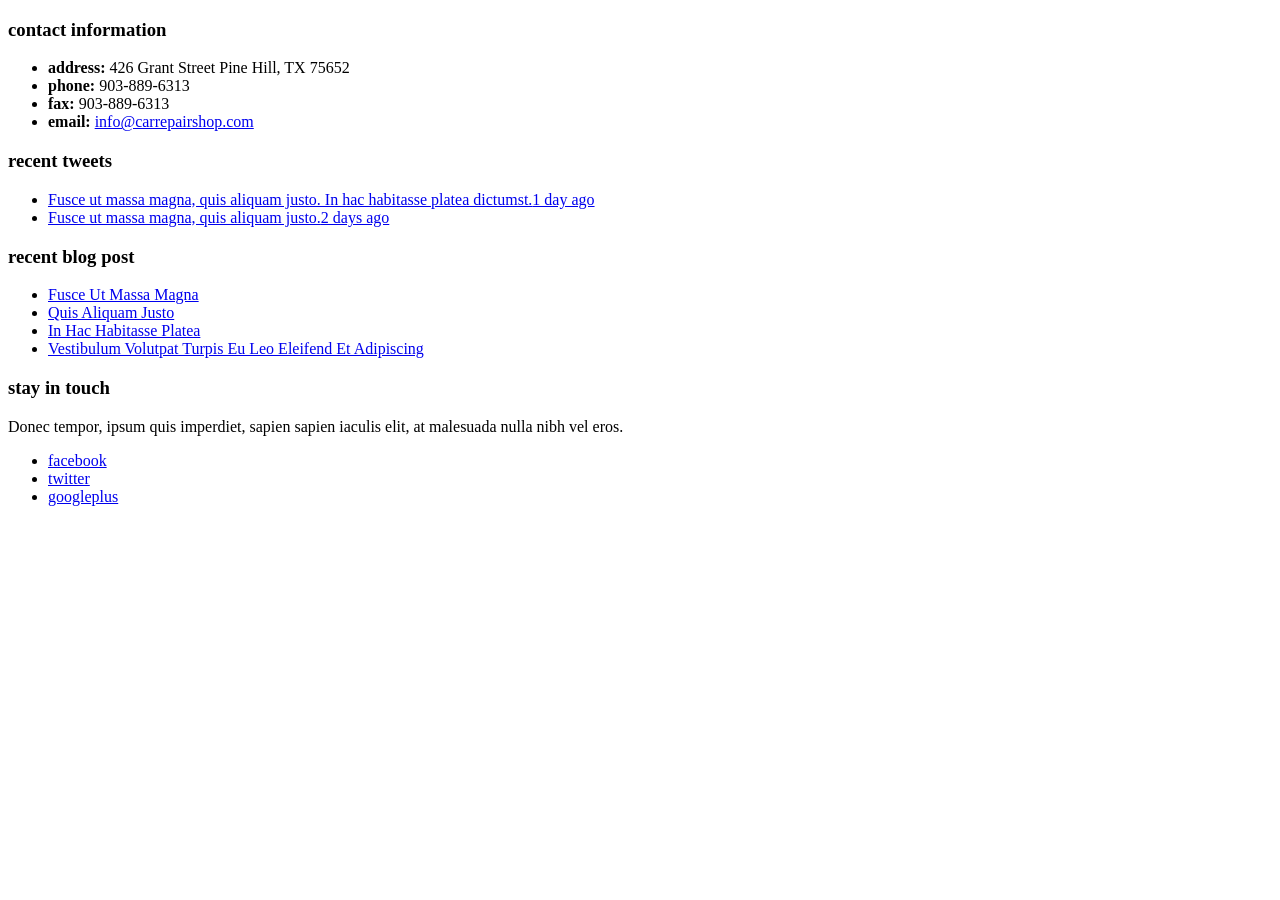
<file: templates/footer.html>
<!DOCTYPE html>
<html>


 <body>
    		
	<div id="footer">
		<div>
			<div class="contact">
				<h3>contact information</h3>
				<ul>
					<li>
						<b>address:</b> <span>426 Grant Street Pine Hill, TX 75652</span>
					</li>
					<li>
						<b>phone:</b> <span>903-889-6313</span>
					</li>
					<li>
						<b>fax:</b> <span>903-889-6313</span>
					</li>
					<li>
						<b>email:</b> <span><a href="http://www.freewebsitetemplates.com/misc/contact">info@carrepairshop.com</a></span>
					</li>
				</ul>
			</div>
			<div class="tweets">
				<h3>recent tweets</h3>
				<ul>
					<li>
						<a href="#">Fusce ut massa magna, quis aliquam justo. In hac habitasse platea dictumst.<span>1 day ago</span></a>
					</li>
					<li>
						<a href="#">Fusce ut massa magna, quis aliquam justo.<span>2 days ago</span></a>
					</li>
				</ul>
			</div>
			<div class="posts">
				<h3>recent blog post</h3>
				<ul>
					<li>
						<a href="#">Fusce Ut Massa Magna</a>
					</li>
					<li>
						<a href="#">Quis Aliquam Justo</a>
					</li>
					<li>
						<a href="#">In Hac Habitasse Platea</a>
					</li>
					<li>
						<a href="#">Vestibulum Volutpat Turpis Eu Leo Eleifend Et Adipiscing </a>
					</li>
				</ul>
			</div>
			<div class="connect">
				<h3>stay in touch</h3>
				<p>
					Donec tempor, ipsum quis imperdiet, sapien sapien iaculis elit, at malesuada nulla nibh vel eros.
				</p>
				<ul>
					<li id="facebook">
						<a href="http://freewebsitetemplates.com/go/facebook/">facebook</a>
					</li>
					<li id="twitter">
						<a href="http://freewebsitetemplates.com/go/twitter/">twitter</a>
					</li>
					<li id="googleplus">
						<a href="http://freewebsitetemplates.com/go/googleplus/">googleplus</a>
					</li>
				</ul>
			</div>
		</div>
		
	</div>
</body>
</html>
</file>
